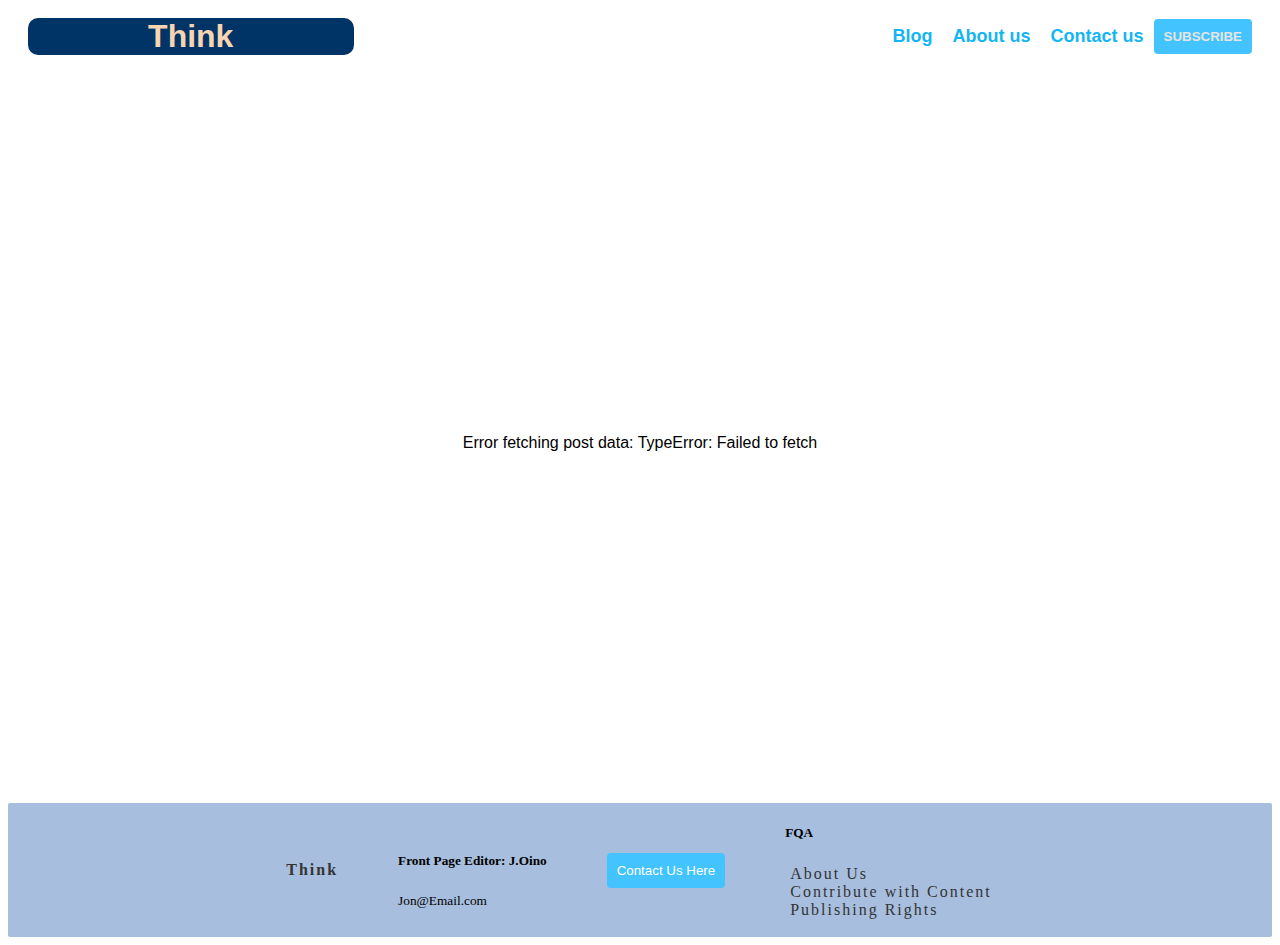
<file: noroffblogexam/amazon.html>
<!DOCTYPE html>
<html lang="en">
  <head>
    <meta charset="UTF-8" />
    <meta http-equiv="X-UA-Compatible" content="IE=edge" />
    <meta name="viewport" content="width=device-width, initial-scale=1.0" />
    <title>Amazon Pharmacy Delivery - JO NorOff Exam 1</title>
    <link rel="icon" type="image/png" href="/images/brain-solid.svg" />

    <link rel="stylesheet" href="src/styles/amazondev.css" />

    <!-- Font Awesome-->
    <link
      rel="stylesheet"
      href="https://cdnjs.cloudflare.com/ajax/libs/font-awesome/6.4.0/css/all.min.css"
      integrity="sha512-iecdLmaskl7CVkqkXNQ/ZH/XLlvWZOJyj7Yy7tcenmpD1ypASozpmT/E0iPtmFIB46ZmdtAc9eNBvH0H/ZpiBw=="
      crossorigin="anonymous"
      referrerpolicy="no-referrer"
    />

    <!--HOTJAR-->
    <!-- Hotjar Tracking Code for https://funny-kringle-b8be3e.netlify.app/ -->
    <script>
      (function (h, o, t, j, a, r) {
        h.hj =
          h.hj ||
          function () {
            (h.hj.q = h.hj.q || []).push(arguments);
          };
        h._hjSettings = { hjid: 3504174, hjsv: 6 };
        a = o.getElementsByTagName("head")[0];
        r = o.createElement("script");
        r.async = 1;
        r.src = t + h._hjSettings.hjid + j + h._hjSettings.hjsv;
        a.appendChild(r);
      })(window, document, "https://static.hotjar.com/c/hotjar-", ".js?sv=");
    </script>
  </head>
  <body>
    <header>
      <a href="index.html"
        ><h1><i class="fa-solid fa-brain"></i>Think</h1></a
      >
      <div class="menu-toggle">
        <span></span>
        <span></span>
        <span></span>
      </div>
      <ul class="menu">
        <li><a href="blog.html">Blog</a></li>

        <li><a href="/about.html">About us</a></li>
        <li><a href="/contact.html">Contact us</a></li>
      </ul>

      <button class="subBtn">
        <a href="#">SUBSCRIBE</a>
      </button>
    </header>
    <br />

    <main>
      <div class="back-arrow">
        <a href="index.html"><i class="fa-solid fa-arrow-left"></i></a>
      </div>
      <div id="results-container">
        <div class="loading" id="loading"></div>
      </div>
    </main>

    <footer>
      <div class="footer-container">
        <a href="index.html"
          ><h4><i class="fa-solid fa-brain"></i>Think</h4></a
        >
        <div class="editor">
          <h5>
            Front Page Editor:
            <span>J.Oino</span>
          </h5>

          <small>Jon@Email.com</small>
        </div>

        <div class="contact">
          <a href="contact.html"
            ><button>
              Contact Us Here <i class="fa-solid fa-envelope"></i></button
          ></a>
        </div>

        <div class="fqa">
          <h5>FQA</h5>
          <ul>
            <li>
              <a href="/about.html"
                ><i class="fa-solid fa-chevron-right"></i>About Us</a
              >
            </li>
            <li>
              <a href="/contact.html"
                ><i class="fa-solid fa-chevron-right"></i>Contribute with
                Content</a
              >
            </li>
            <li>
              <a href="/contact.html"
                ><i class="fa-solid fa-chevron-right"></i>Publishing Rights</a
              >
            </li>
          </ul>
        </div>
      </div>
    </footer>
    <script>
      const resultsContainer = document.querySelector("#results-container");

      async function fetchPostData() {
        try {
          resultsContainer.classList.add("loading");
          const response = await fetch(
            "https://excitable-breath.flywheelsites.com/wp-json/wp/v2/posts/61"
          );
          const data = await response.json();
          resultsContainer.innerHTML = "";
          const {
            title,
            content: { rendered },
            excerpt: { rendered: excerptRendered },
          } = data;
          const articleEl = document.createElement("article");
          articleEl.innerHTML = `
      <h1>${title.rendered}</h1>
      <p>${rendered}</p>
    `;
          resultsContainer.appendChild(articleEl);
          const imgTags = rendered.match(/<img[^>]+>/gi);
          if (imgTags && imgTags.length >= 2) {
            const imgSrc = imgTags[1].match(/src=["']([^"']+)/i);
            if (imgSrc) {
              const imgEl = document.createElement("img");
              imgEl.src = imgSrc[1];
              imgEl.classList.add("modal-img");
              imgEl.addEventListener("click", () => {
                const modalContainer = document.createElement("div");
                modalContainer.classList.add("modal-container");
                const modalImg = document.createElement("img");
                modalImg.src = imgSrc[1];
                modalImg.classList.add("modal-img");
                modalContainer.appendChild(modalImg);
                resultsContainer.appendChild(modalContainer);
                modalContainer.addEventListener("click", () => {
                  modalContainer.remove();
                });
              });
              resultsContainer.appendChild(imgEl);
            }
          }
        } catch (error) {
          resultsContainer.innerHTML = `<p>Error fetching post data: ${error}</p>`;
        } finally {
          resultsContainer.classList.remove("loading");
        }
      }

      fetchPostData();
    </script>
    <script src="javascript/menutoggle.js"></script>
  </body>
</html>
</file>
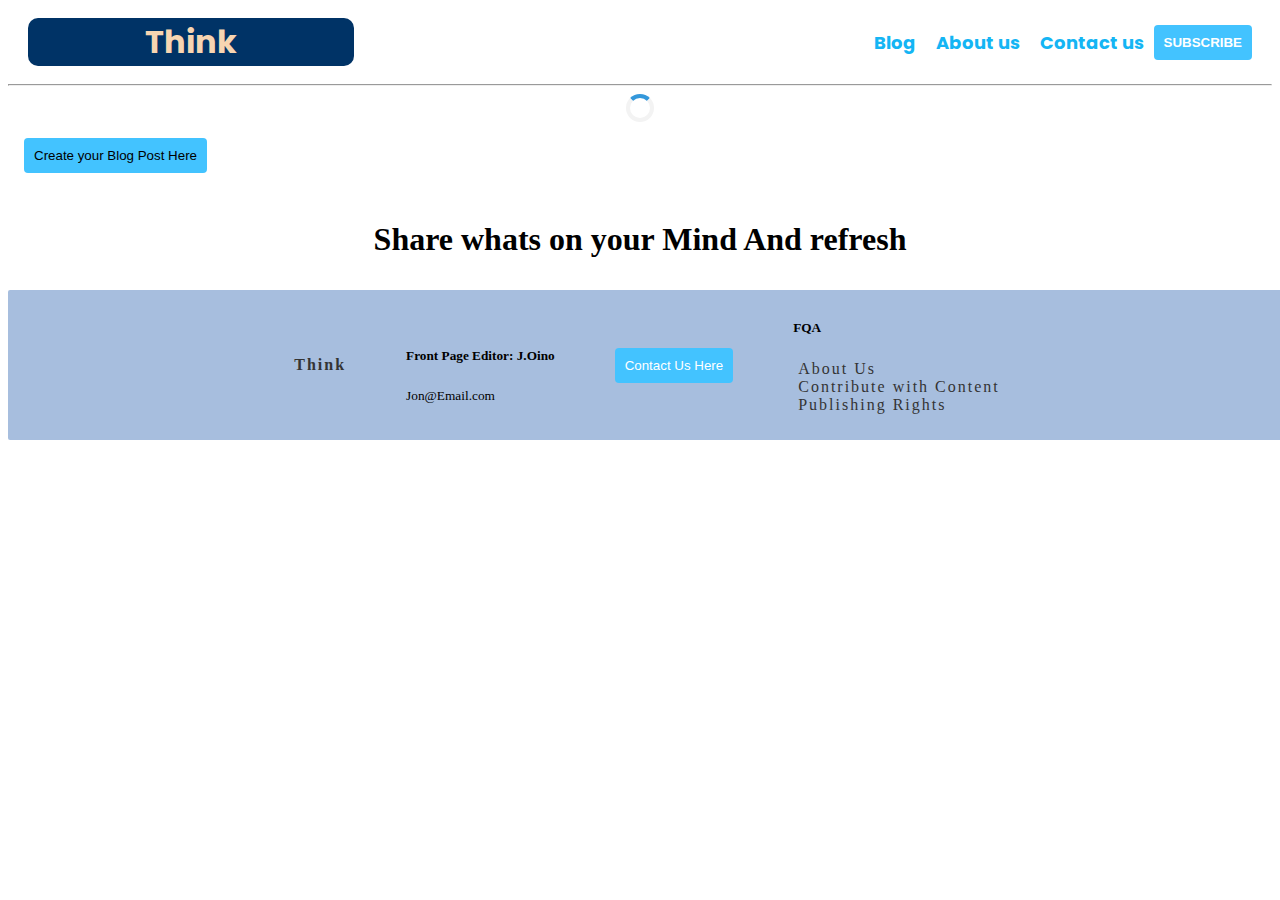
<file: noroffblogexam/blog.html>
<!DOCTYPE html>
<html lang="en">
  <head>
    <meta charset="UTF-8" />
    <meta http-equiv="X-UA-Compatible" content="IE=edge" />
    <meta name="viewport" content="width=device-width, initial-scale=1.0" />
    <title>BrainThink Create Blog Posts Page - JO NorOff Exam 1</title>
    <link rel="icon" type="image/png" href="/images/brain-solid.svg" />
    <link rel="stylesheet" href="src/styles/blogposts.css" />

    <!-- Font Awesome-->
    <link
      rel="stylesheet"
      href="https://cdnjs.cloudflare.com/ajax/libs/font-awesome/6.4.0/css/all.min.css"
      integrity="sha512-iecdLmaskl7CVkqkXNQ/ZH/XLlvWZOJyj7Yy7tcenmpD1ypASozpmT/E0iPtmFIB46ZmdtAc9eNBvH0H/ZpiBw=="
      crossorigin="anonymous"
      referrerpolicy="no-referrer"
    />

    <!--HOTJAR-->
    <!-- Hotjar Tracking Code for https://funny-kringle-b8be3e.netlify.app/ -->
    <script>
      (function (h, o, t, j, a, r) {
        h.hj =
          h.hj ||
          function () {
            (h.hj.q = h.hj.q || []).push(arguments);
          };
        h._hjSettings = { hjid: 3504174, hjsv: 6 };
        a = o.getElementsByTagName("head")[0];
        r = o.createElement("script");
        r.async = 1;
        r.src = t + h._hjSettings.hjid + j + h._hjSettings.hjsv;
        a.appendChild(r);
      })(window, document, "https://static.hotjar.com/c/hotjar-", ".js?sv=");
    </script>
  </head>
  <body>
    <header>
      <a href="index.html"
        ><h1><i class="fa-solid fa-brain"></i>Think</h1></a
      >
      <div class="menu-toggle">
        <span></span>
        <span></span>
        <span></span>
      </div>
      <ul class="menu">
        <li><a href="#">Blog</a></li>

        <li><a href="/about.html">About us</a></li>
        <li><a href="/contact.html">Contact us</a></li>
      </ul>

      <button class="subBtn">
        <a href="#">SUBSCRIBE</a>
      </button>
    </header>
    <hr />
    <main>
      <div class="back-arrow">
        <a href="index.html"><i class="fa-solid fa-arrow-left"></i></a>
      </div>
      <div id="loading"></div>
      <div class="btn">
        <a href="createblogp.html" target="_blank">
          <button class="pop-on-hover">
            Create your Blog Post Here
            <i class="fa-solid fa-square-arrow-up-right"></i>
          </button>
        </a>
      </div>

      <div class="intro">
        <h1>Share whats on your Mind And refresh</h1>
      </div>

      <div id="content">
        <div class="container"></div>
      </div>
    </main>

    <footer>
      <div class="footer-container">
        <a href="index.html"
          ><h4><i class="fa-solid fa-brain"></i>Think</h4></a
        >
        <div class="editor">
          <h5>
            Front Page Editor:
            <span>J.Oino</span>
          </h5>

          <small>Jon@Email.com</small>
        </div>

        <div class="contact">
          <a href="contact.html"
            ><button>
              Contact Us Here <i class="fa-solid fa-envelope"></i></button
          ></a>
        </div>

        <div class="fqa">
          <h5>FQA</h5>
          <ul>
            <li>
              <a href="/about.html"
                ><i class="fa-solid fa-chevron-right"></i>About Us</a
              >
            </li>
            <li>
              <a href="/contact.html"
                ><i class="fa-solid fa-chevron-right"></i>Contribute with
                Content</a
              >
            </li>
            <li>
              <a href="/contact.html"
                ><i class="fa-solid fa-chevron-right"></i>Publishing Rights</a
              >
            </li>
          </ul>
        </div>
      </div>
    </footer>
    <script>
      (async () => {
        try {
          const loadingDiv = document.getElementById("loading");
          const contentDiv = document.getElementById("content");

          // Show the loading indicator
          loadingDiv.style.display = "block";
          contentDiv.style.display = "none";

          const response = await fetch(
            "https://api.airtable.com/v0/apptXDjECOed3FGCI/Blog%20Posts?maxRecords=3&view=Grid%20view",
            {
              method: "GET",
              headers: {
                Authorization:
                  "Bearer patRYdlWCaONn6Gwy.50c762580e8bdba370c2abbe5b9fb2bbaed374ffe078a7ab6b78de93155a92fa",
              },
            }
          );

          if (response.ok) {
            const result = await response.json();

            // Remove the loading indicator and show the content
            loadingDiv.style.display = "none";
            contentDiv.style.display = "block";

            // Create the innerHTML with the records data
            let innerHTML = "";
            result.records.forEach((record) => {
              const name = record.fields["Name"];
              const notes = record.fields["Notes"];
              innerHTML += `<div class="blog-wrapper">
          <div class="blog-holder">
            <h2>${name}</h2>
            <br/>
          <div class="text-con"
          <p>${notes}</p>
          <div class="btn-container">
            <button id="btnh1" class="btn">
              <i class="fa-regular fa-thumbs-up"></i>
              
              </button>

              <button id="btnh2" class="btn">
              <i class="fa-regular fa-thumbs-down"></i>
              
              </button>  
              
           
          </div>

          </div>
        </div>
        </div>`;
            });

            // Set the innerHTML to the #content element
            contentDiv.innerHTML = innerHTML;
          }
        } catch (err) {
          console.error(err);
        }
      })();
    </script>

    <script src="javascript/menutoggle.js"></script>
  </body>
</html>
</file>
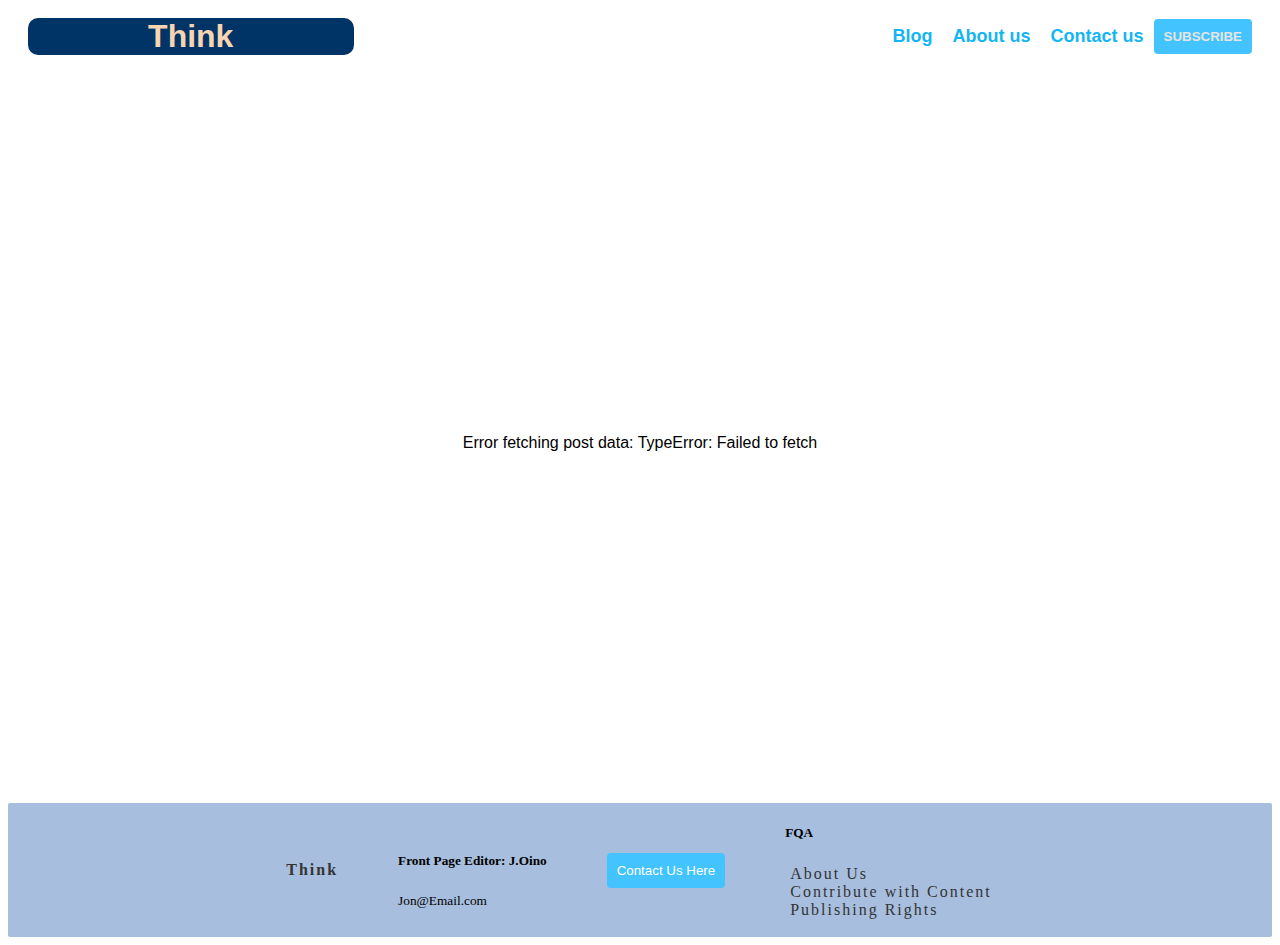
<file: noroffblogexam/development.html>
<!DOCTYPE html>
<html lang="en">
  <head>
    <meta charset="UTF-8" />
    <meta http-equiv="X-UA-Compatible" content="IE=edge" />
    <meta name="viewport" content="width=device-width, initial-scale=1.0" />
    <title>
      The Future of Web Development: Emerging Trends and Technologies - JO
      NorOff Exam 1
    </title>
    <link rel="icon" type="image/png" href="/images/brain-solid.svg" />

    <link rel="stylesheet" href="src/styles/amazondev.css" />

    <!-- Font Awesome-->
    <link
      rel="stylesheet"
      href="https://cdnjs.cloudflare.com/ajax/libs/font-awesome/6.4.0/css/all.min.css"
      integrity="sha512-iecdLmaskl7CVkqkXNQ/ZH/XLlvWZOJyj7Yy7tcenmpD1ypASozpmT/E0iPtmFIB46ZmdtAc9eNBvH0H/ZpiBw=="
      crossorigin="anonymous"
      referrerpolicy="no-referrer"
    />

    <!--HOTJAR-->
    <!-- Hotjar Tracking Code for https://funny-kringle-b8be3e.netlify.app/ -->
    <script>
      (function (h, o, t, j, a, r) {
        h.hj =
          h.hj ||
          function () {
            (h.hj.q = h.hj.q || []).push(arguments);
          };
        h._hjSettings = { hjid: 3504174, hjsv: 6 };
        a = o.getElementsByTagName("head")[0];
        r = o.createElement("script");
        r.async = 1;
        r.src = t + h._hjSettings.hjid + j + h._hjSettings.hjsv;
        a.appendChild(r);
      })(window, document, "https://static.hotjar.com/c/hotjar-", ".js?sv=");
    </script>
  </head>
  <body>
    <header>
      <a href="index.html"
        ><h1><i class="fa-solid fa-brain"></i>Think</h1></a
      >
      <div class="menu-toggle">
        <span></span>
        <span></span>
        <span></span>
      </div>
      <ul class="menu">
        <li><a href="blog.html">Blog</a></li>

        <li><a href="/about.html">About us</a></li>
        <li><a href="/contact.html">Contact us</a></li>
      </ul>

      <button class="subBtn">
        <a href="#">SUBSCRIBE</a>
      </button>
    </header>
    <br />

    <main>
      <div class="back-arrow">
        <a href="index.html"><i class="fa-solid fa-arrow-left"></i></a>
      </div>
      <div id="results-container">
        <div class="loading" id="loading"></div>
      </div>
    </main>

    <footer>
      <div class="footer-container">
        <a href="index.html"
          ><h4><i class="fa-solid fa-brain"></i>Think</h4></a
        >
        <div class="editor">
          <h5>
            Front Page Editor:
            <span>J.Oino</span>
          </h5>

          <small>Jon@Email.com</small>
        </div>

        <div class="contact">
          <a href="contact.html"
            ><button>
              Contact Us Here <i class="fa-solid fa-envelope"></i></button
          ></a>
        </div>

        <div class="fqa">
          <h5>FQA</h5>
          <ul>
            <li>
              <a href="/about.html"
                ><i class="fa-solid fa-chevron-right"></i>About Us</a
              >
            </li>
            <li>
              <a href="/contact.html"
                ><i class="fa-solid fa-chevron-right"></i>Contribute with
                Content</a
              >
            </li>
            <li>
              <a href="/contact.html"
                ><i class="fa-solid fa-chevron-right"></i>Publishing Rights</a
              >
            </li>
          </ul>
        </div>
      </div>
    </footer>
    <script>
      const resultsContainer = document.querySelector("#results-container");

      async function fetchPostData() {
        try {
          resultsContainer.classList.add("loading");
          const response = await fetch(
            "https://excitable-breath.flywheelsites.com/wp-json/wp/v2/posts/92"
          );
          const data = await response.json();
          resultsContainer.innerHTML = "";
          const {
            title,
            content: { rendered },
            excerpt: { rendered: excerptRendered },
          } = data;
          const articleEl = document.createElement("article");
          articleEl.innerHTML = `
      <h1>${title.rendered}</h1>
      <p>${rendered}</p>
    `;
          resultsContainer.appendChild(articleEl);
          const imgTags = rendered.match(/<img[^>]+>/gi);
          if (imgTags && imgTags.length >= 2) {
            const imgSrc = imgTags[1].match(/src=["']([^"']+)/i);
            if (imgSrc) {
              const imgEl = document.createElement("img");
              imgEl.src = imgSrc[1];
              imgEl.classList.add("modal-img");
              imgEl.addEventListener("click", () => {
                const modalContainer = document.createElement("div");
                modalContainer.classList.add("modal-container");
                const modalImg = document.createElement("img");
                modalImg.src = imgSrc[1];
                modalImg.classList.add("modal-img");
                modalContainer.appendChild(modalImg);
                resultsContainer.appendChild(modalContainer);
                modalContainer.addEventListener("click", () => {
                  modalContainer.remove();
                });
              });
              resultsContainer.appendChild(imgEl);
            }
          }
        } catch (error) {
          resultsContainer.innerHTML = `<p>Error fetching post data: ${error}</p>`;
        } finally {
          resultsContainer.classList.remove("loading");
        }
      }

      fetchPostData();
    </script>
    <script src="javascript/menutoggle.js"></script>
  </body>
</html>
</file>
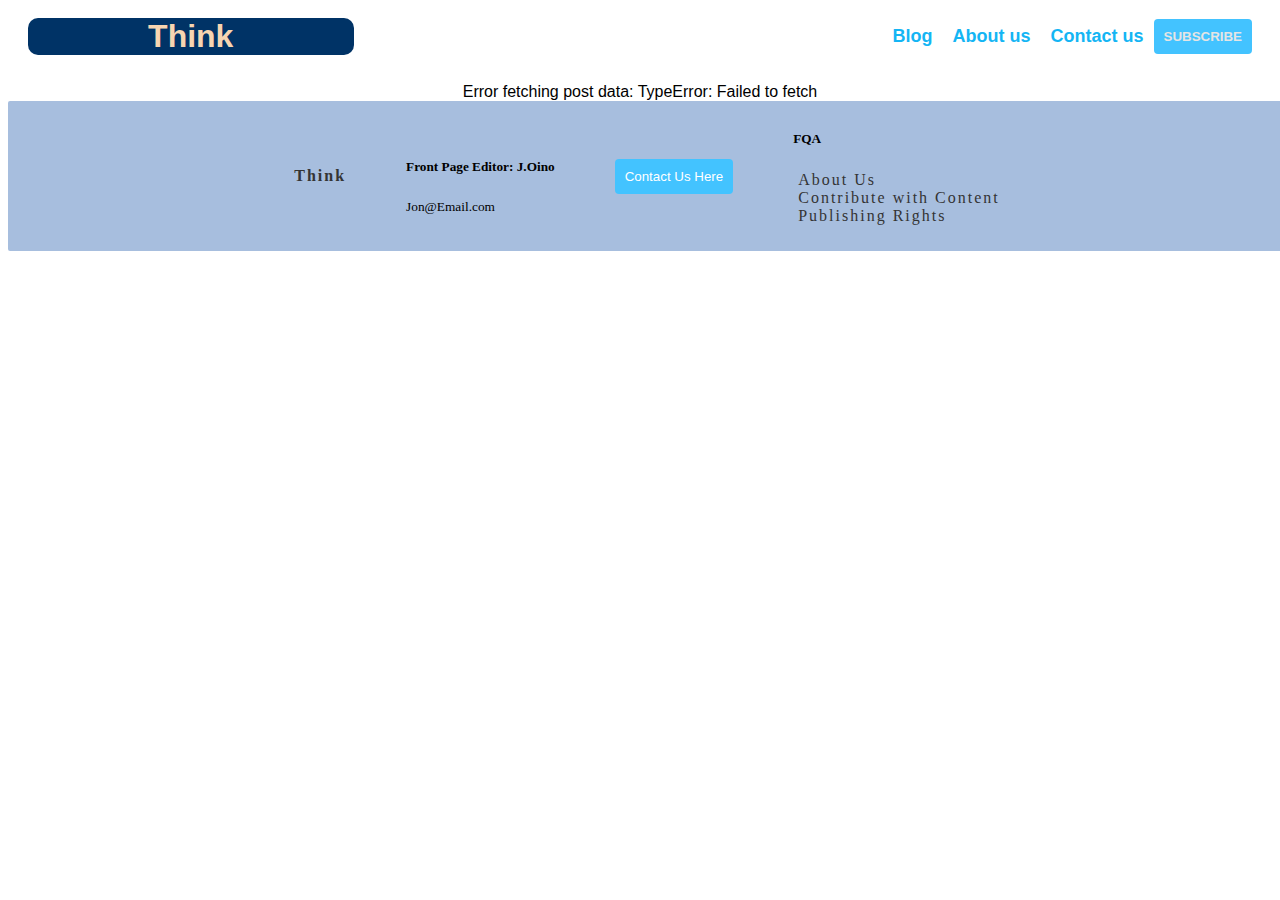
<file: noroffblogexam/greensoftware.html>
<!DOCTYPE html>
<html lang="en">
  <head>
    <meta charset="UTF-8" />
    <meta http-equiv="X-UA-Compatible" content="IE=edge" />
    <meta name="viewport" content="width=device-width, initial-scale=1.0" />
    <title>
      BrainThink Green Software Engineering Article - JO NorOff Exam 1
    </title>
    <link rel="icon" type="image/png" href="/images/brain-solid.svg" />

    <link rel="stylesheet" href="src/styles/greensoft.css" />

    <!-- Font Awesome-->
    <link
      rel="stylesheet"
      href="https://cdnjs.cloudflare.com/ajax/libs/font-awesome/6.4.0/css/all.min.css"
      integrity="sha512-iecdLmaskl7CVkqkXNQ/ZH/XLlvWZOJyj7Yy7tcenmpD1ypASozpmT/E0iPtmFIB46ZmdtAc9eNBvH0H/ZpiBw=="
      crossorigin="anonymous"
      referrerpolicy="no-referrer"
    />

    <!--HOTJAR-->
    <!-- Hotjar Tracking Code for https://funny-kringle-b8be3e.netlify.app/ -->
    <script>
      (function (h, o, t, j, a, r) {
        h.hj =
          h.hj ||
          function () {
            (h.hj.q = h.hj.q || []).push(arguments);
          };
        h._hjSettings = { hjid: 3504174, hjsv: 6 };
        a = o.getElementsByTagName("head")[0];
        r = o.createElement("script");
        r.async = 1;
        r.src = t + h._hjSettings.hjid + j + h._hjSettings.hjsv;
        a.appendChild(r);
      })(window, document, "https://static.hotjar.com/c/hotjar-", ".js?sv=");
    </script>
  </head>
  <body>
    <header>
      <a href="index.html"
        ><h1><i class="fa-solid fa-brain"></i>Think</h1></a
      >
      <div class="menu-toggle">
        <span></span>
        <span></span>
        <span></span>
      </div>
      <ul class="menu">
        <li><a href="#">Blog</a></li>

        <li><a href="/about.html">About us</a></li>
        <li><a href="/contact.html">Contact us</a></li>
      </ul>

      <button class="subBtn">
        <a href="#">SUBSCRIBE</a>
      </button>
    </header>
    <br />

    <main>
      <div class="back-arrow">
        <a href="index.html"><i class="fa-solid fa-arrow-left"></i></a>
      </div>
      <div id="results-container">
        <div class="loading" id="loading"></div>
      </div>
    </main>

    <footer>
      <div class="footer-container">
        <a href="index.html"
          ><h4><i class="fa-solid fa-brain"></i>Think</h4></a
        >
        <div class="editor">
          <h5>
            Front Page Editor:
            <span>J.Oino</span>
          </h5>

          <small>Jon@Email.com</small>
        </div>

        <div class="contact">
          <a href="contact.html"
            ><button>
              Contact Us Here <i class="fa-solid fa-envelope"></i></button
          ></a>
        </div>

        <div class="fqa">
          <h5>FQA</h5>
          <ul>
            <li>
              <a href="/about.html"
                ><i class="fa-solid fa-chevron-right"></i>About Us</a
              >
            </li>
            <li>
              <a href="/contact.html"
                ><i class="fa-solid fa-chevron-right"></i>Contribute with
                Content</a
              >
            </li>
            <li>
              <a href="/contact.html"
                ><i class="fa-solid fa-chevron-right"></i>Publishing Rights</a
              >
            </li>
          </ul>
        </div>
      </div>
    </footer>
    <script>
      const resultsContainer = document.querySelector("#results-container");

      async function fetchPostData() {
        try {
          resultsContainer.classList.add("loading");
          const response = await fetch(
            "https://excitable-breath.flywheelsites.com/wp-json/wp/v2/posts/24"
          );
          const data = await response.json();
          resultsContainer.innerHTML = "";
          const {
            title,
            content: { rendered },
            excerpt: { rendered: excerptRendered },
          } = data;
          const articleEl = document.createElement("article");
          articleEl.innerHTML = `
      <h1>${title.rendered}</h1>
      <p>${rendered}</p>
    `;
          resultsContainer.appendChild(articleEl);
          const imgTags = rendered.match(/<img[^>]+>/gi);
          if (imgTags && imgTags.length >= 2) {
            const imgSrc = imgTags[1].match(/src=["']([^"']+)/i);
            if (imgSrc) {
              const imgEl = document.createElement("img");
              imgEl.src = imgSrc[1];
              imgEl.classList.add("modal-img");
              imgEl.addEventListener("click", () => {
                const modalContainer = document.createElement("div");
                modalContainer.classList.add("modal-container");
                const modalImg = document.createElement("img");
                modalImg.src = imgSrc[1];
                modalImg.classList.add("modal-img");
                modalContainer.appendChild(modalImg);
                resultsContainer.appendChild(modalContainer);
                modalContainer.addEventListener("click", () => {
                  modalContainer.remove();
                });
              });
              resultsContainer.appendChild(imgEl);
            }
          }
        } catch (error) {
          resultsContainer.innerHTML = `<p>Error fetching post data: ${error}</p>`;
        } finally {
          resultsContainer.classList.remove("loading");
        }
      }

      fetchPostData();
    </script>
    <script src="javascript/menutoggle.js"></script>
  </body>
</html>
</file>
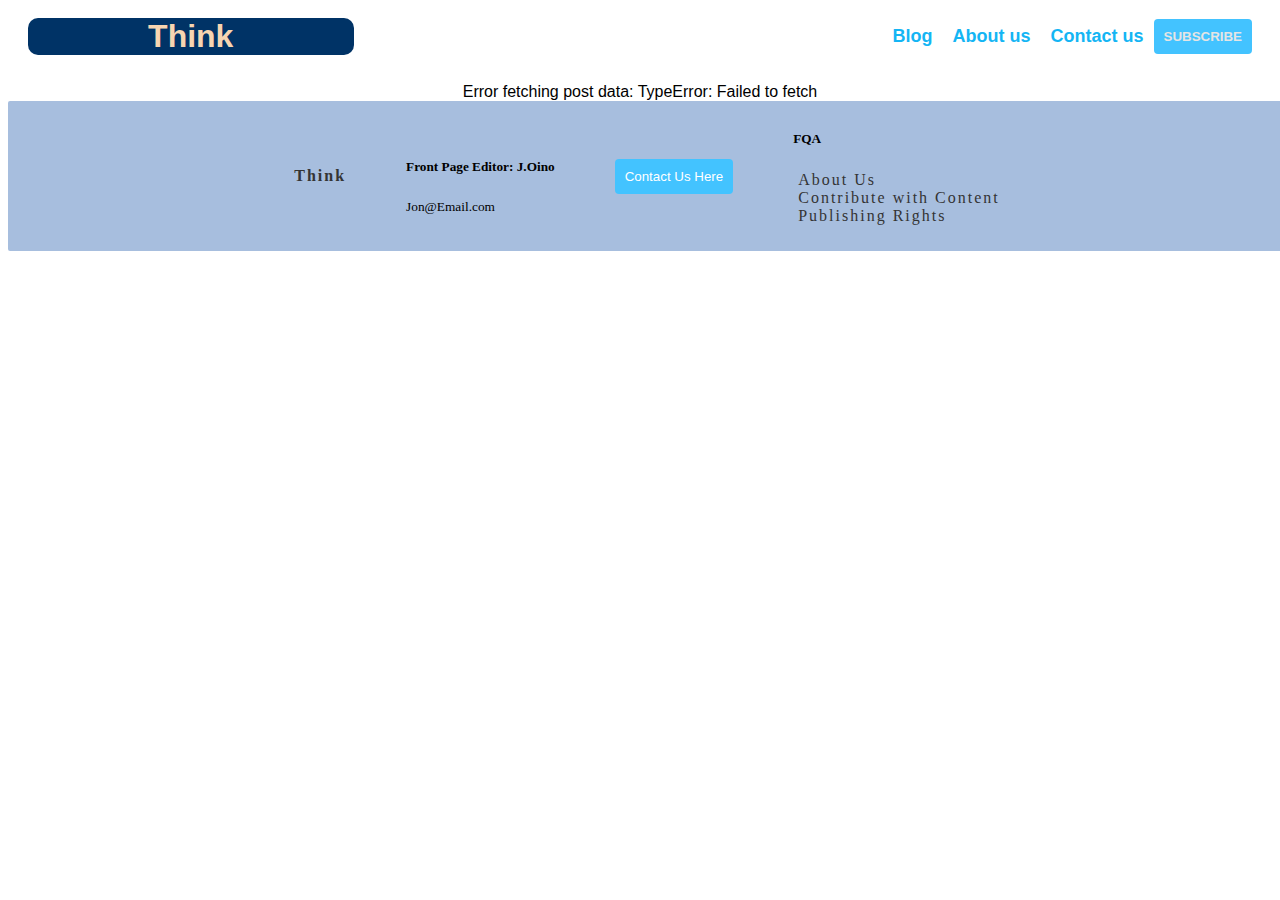
<file: noroffblogexam/humanvsai.html>
<!DOCTYPE html>
<html lang="en">
  <head>
    <meta charset="UTF-8" />
    <meta http-equiv="X-UA-Compatible" content="IE=edge" />
    <meta name="viewport" content="width=device-width, initial-scale=1.0" />
    <title>BrainThink Human Vs Ai Coding Article - JO NorOff Exam 1</title>
    <link rel="icon" type="image/png" href="/images/brain-solid.svg" />
    <link rel="stylesheet" href="src/styles/humanvai.css" />

    <!-- Font Awesome-->
    <link
      rel="stylesheet"
      href="https://cdnjs.cloudflare.com/ajax/libs/font-awesome/6.4.0/css/all.min.css"
      integrity="sha512-iecdLmaskl7CVkqkXNQ/ZH/XLlvWZOJyj7Yy7tcenmpD1ypASozpmT/E0iPtmFIB46ZmdtAc9eNBvH0H/ZpiBw=="
      crossorigin="anonymous"
      referrerpolicy="no-referrer"
    />

    <!--HOTJAR-->
    <!-- Hotjar Tracking Code for https://funny-kringle-b8be3e.netlify.app/ -->
    <script>
      (function (h, o, t, j, a, r) {
        h.hj =
          h.hj ||
          function () {
            (h.hj.q = h.hj.q || []).push(arguments);
          };
        h._hjSettings = { hjid: 3504174, hjsv: 6 };
        a = o.getElementsByTagName("head")[0];
        r = o.createElement("script");
        r.async = 1;
        r.src = t + h._hjSettings.hjid + j + h._hjSettings.hjsv;
        a.appendChild(r);
      })(window, document, "https://static.hotjar.com/c/hotjar-", ".js?sv=");
    </script>
  </head>
  <body>
    <header>
      <a href="index.html"
        ><h1><i class="fa-solid fa-brain"></i>Think</h1></a
      >
      <div class="menu-toggle">
        <span></span>
        <span></span>
        <span></span>
      </div>
      <ul class="menu">
        <li><a href="/blog.html">Blog</a></li>

        <li><a href="/about.html">About us</a></li>
        <li><a href="/contact.html">Contact us</a></li>
      </ul>

      <button class="subBtn">
        <a href="#">SUBSCRIBE</a>
      </button>
    </header>
    <br />

    <main>
      <div class="back-arrow">
        <a href="index.html"><i class="fa-solid fa-arrow-left"></i></a>
      </div>
      <div id="results-container">
        <div class="loading"></div>
      </div>
    </main>
    <footer>
      <div class="footer-container">
        <a href="index.html"
          ><h4><i class="fa-solid fa-brain"></i>Think</h4></a
        >
        <div class="editor">
          <h5>
            Front Page Editor:
            <span>J.Oino</span>
          </h5>

          <small>Jon@Email.com</small>
        </div>

        <div class="contact">
          <a href="contact.html"
            ><button>
              Contact Us Here <i class="fa-solid fa-envelope"></i></button
          ></a>
        </div>

        <div class="fqa">
          <h5>FQA</h5>
          <ul>
            <li>
              <a href="about.html"
                ><i class="fa-solid fa-chevron-right"></i>About Us</a
              >
            </li>
            <li>
              <a href="contact.html"
                ><i class="fa-solid fa-chevron-right"></i>Contribute with
                Content</a
              >
            </li>
            <li>
              <a href="contact.html"
                ><i class="fa-solid fa-chevron-right"></i>Publishing Rights</a
              >
            </li>
          </ul>
        </div>
      </div>
    </footer>
    <script>
      const resultsContainer = document.querySelector("#results-container");

      async function fetchPostData() {
        try {
          resultsContainer.classList.add("loading");
          const response = await fetch(
            "https://excitable-breath.flywheelsites.com/wp-json/wp/v2/posts/6"
          );
          const data = await response.json();
          resultsContainer.innerHTML = "";
          const {
            title,
            content: { rendered },
            excerpt: { rendered: excerptRendered },
          } = data;
          const articleEl = document.createElement("article");
          articleEl.innerHTML = `
      <h1>${title.rendered}</h1>
      <p>${rendered}</p>
    `;
          resultsContainer.appendChild(articleEl);
        } catch (error) {
          resultsContainer.innerHTML = `<p>Error fetching post data: ${error}</p>`;
        } finally {
          resultsContainer.classList.remove("loading");
        }
      }

      fetchPostData();
    </script>
    <script src="javascript/menutoggle.js"></script>
  </body>
</html>
</file>
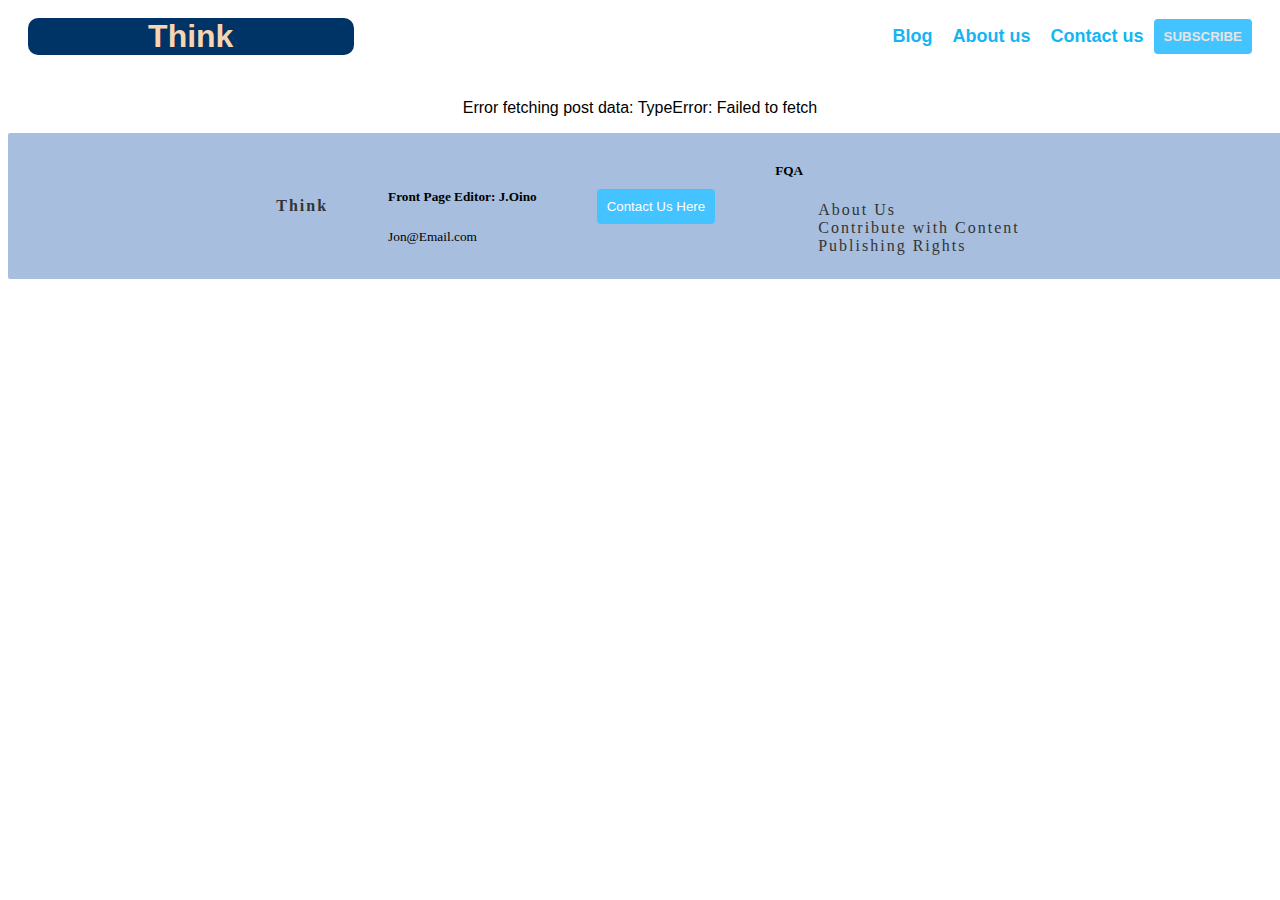
<file: noroffblogexam/javatime.html>
<!DOCTYPE html>
<html lang="en">
  <head>
    <meta charset="UTF-8" />
    <meta http-equiv="X-UA-Compatible" content="IE=edge" />
    <meta name="viewport" content="width=device-width, initial-scale=1.0" />
    <title>JavaScript Time-Date Classes Article - JO NorOff Exam 1</title>
    <link rel="icon" type="image/png" href="/images/brain-solid.svg" />

    <link rel="stylesheet" href="src/styles/javatim.css" />

    <!-- Font Awesome-->
    <link
      rel="stylesheet"
      href="https://cdnjs.cloudflare.com/ajax/libs/font-awesome/6.4.0/css/all.min.css"
      integrity="sha512-iecdLmaskl7CVkqkXNQ/ZH/XLlvWZOJyj7Yy7tcenmpD1ypASozpmT/E0iPtmFIB46ZmdtAc9eNBvH0H/ZpiBw=="
      crossorigin="anonymous"
      referrerpolicy="no-referrer"
    />

    <!--HOTJAR-->
    <!-- Hotjar Tracking Code for https://funny-kringle-b8be3e.netlify.app/ -->
    <script>
      (function (h, o, t, j, a, r) {
        h.hj =
          h.hj ||
          function () {
            (h.hj.q = h.hj.q || []).push(arguments);
          };
        h._hjSettings = { hjid: 3504174, hjsv: 6 };
        a = o.getElementsByTagName("head")[0];
        r = o.createElement("script");
        r.async = 1;
        r.src = t + h._hjSettings.hjid + j + h._hjSettings.hjsv;
        a.appendChild(r);
      })(window, document, "https://static.hotjar.com/c/hotjar-", ".js?sv=");
    </script>
  </head>
  <body>
    <header>
      <a href="index.html"
        ><h1><i class="fa-solid fa-brain"></i>Think</h1></a
      >
      <div class="menu-toggle">
        <span></span>
        <span></span>
        <span></span>
      </div>
      <ul class="menu">
        <li><a href="blog.html">Blog</a></li>

        <li><a href="/about.html">About us</a></li>
        <li><a href="/contact.html">Contact us</a></li>
      </ul>

      <button class="subBtn">
        <a href="#">SUBSCRIBE</a>
      </button>
    </header>
    <br />

    <main>
      <div class="back-arrow">
        <a href="index.html"><i class="fa-solid fa-arrow-left"></i></a>
      </div>
      <div id="results-container">
        <div class="loading">loading...</div>
      </div>
    </main>
    <footer>
      <div class="footer-container">
        <a href="index.html"
          ><h4><i class="fa-solid fa-brain"></i>Think</h4></a
        >
        <div class="editor">
          <h5>
            Front Page Editor:
            <span>J.Oino</span>
          </h5>

          <small>Jon@Email.com</small>
        </div>

        <div class="contact">
          <a href=""
            ><button>
              Contact Us Here <i class="fa-solid fa-envelope"></i></button
          ></a>
        </div>

        <div class="fqa">
          <h5>FQA</h5>
          <ul>
            <li>
              <a href="#"><i class="fa-solid fa-chevron-right"></i>About Us</a>
            </li>
            <li>
              <a href="#"
                ><i class="fa-solid fa-chevron-right"></i>Contribute with
                Content</a
              >
            </li>
            <li>
              <a href="#"
                ><i class="fa-solid fa-chevron-right"></i>Publishing Rights</a
              >
            </li>
          </ul>
        </div>
      </div>
    </footer>
    <script>
      const resultsContainer = document.querySelector("#results-container");

      async function fetchPostData() {
        try {
          resultsContainer.classList.add("loading");
          const response = await fetch(
            "https://excitable-breath.flywheelsites.com/wp-json/wp/v2/posts/84"
          );
          const data = await response.json();
          resultsContainer.innerHTML = "";
          const {
            title,
            content: { rendered },
            excerpt: { rendered: excerptRendered },
          } = data;
          const articleEl = document.createElement("article");
          articleEl.innerHTML = `
      <h1>${title.rendered}</h1>
      <p>${rendered}</p>
    `;
          resultsContainer.appendChild(articleEl);
        } catch (error) {
          resultsContainer.innerHTML = `<p>Error fetching post data: ${error}</p>`;
        } finally {
          resultsContainer.classList.remove("loading");
        }
      }

      fetchPostData();
    </script>
    <script src="javascript/menutoggle.js"></script>
  </body>
</html>
</file>
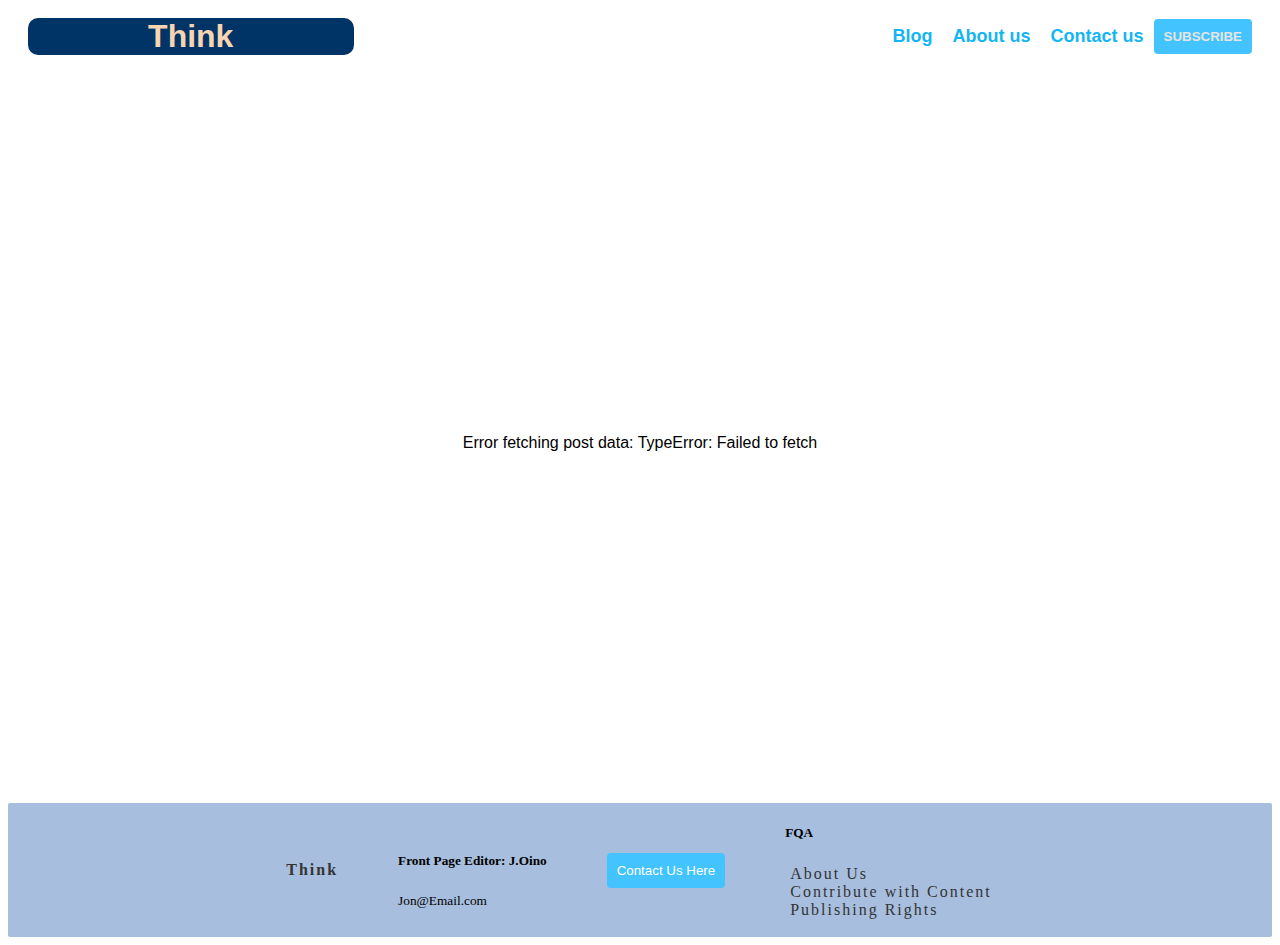
<file: noroffblogexam/privacy.html>
<!DOCTYPE html>
<html lang="en">
  <head>
    <meta charset="UTF-8" />
    <meta http-equiv="X-UA-Compatible" content="IE=edge" />
    <meta name="viewport" content="width=device-width, initial-scale=1.0" />
    <title>"Apple introduces new privacy features in iOS 14”</title>
    <link rel="icon" type="image/png" href="/images/brain-solid.svg" />

    <link rel="stylesheet" href="src/styles/amazondev.css" />

    <!-- Font Awesome-->
    <link
      rel="stylesheet"
      href="https://cdnjs.cloudflare.com/ajax/libs/font-awesome/6.4.0/css/all.min.css"
      integrity="sha512-iecdLmaskl7CVkqkXNQ/ZH/XLlvWZOJyj7Yy7tcenmpD1ypASozpmT/E0iPtmFIB46ZmdtAc9eNBvH0H/ZpiBw=="
      crossorigin="anonymous"
      referrerpolicy="no-referrer"
    />

    <!--HOTJAR-->
    <!-- Hotjar Tracking Code for https://funny-kringle-b8be3e.netlify.app/ -->
    <script>
      (function (h, o, t, j, a, r) {
        h.hj =
          h.hj ||
          function () {
            (h.hj.q = h.hj.q || []).push(arguments);
          };
        h._hjSettings = { hjid: 3504174, hjsv: 6 };
        a = o.getElementsByTagName("head")[0];
        r = o.createElement("script");
        r.async = 1;
        r.src = t + h._hjSettings.hjid + j + h._hjSettings.hjsv;
        a.appendChild(r);
      })(window, document, "https://static.hotjar.com/c/hotjar-", ".js?sv=");
    </script>
  </head>
  <body>
    <header>
      <a href="index.html"
        ><h1><i class="fa-solid fa-brain"></i>Think</h1></a
      >
      <div class="menu-toggle">
        <span></span>
        <span></span>
        <span></span>
      </div>
      <ul class="menu">
        <li><a href="blog.html">Blog</a></li>

        <li><a href="/about.html">About us</a></li>
        <li><a href="/contact.html">Contact us</a></li>
      </ul>

      <button class="subBtn">
        <a href="#">SUBSCRIBE</a>
      </button>
    </header>
    <br />

    <main>
      <div class="back-arrow">
        <a href="index.html"><i class="fa-solid fa-arrow-left"></i></a>
      </div>
      <div id="results-container">
        <div class="loading" id="loading"></div>
      </div>
    </main>

    <footer>
      <div class="footer-container">
        <a href="index.html"
          ><h4><i class="fa-solid fa-brain"></i>Think</h4></a
        >
        <div class="editor">
          <h5>
            Front Page Editor:
            <span>J.Oino</span>
          </h5>

          <small>Jon@Email.com</small>
        </div>

        <div class="contact">
          <a href="contact.html"
            ><button>
              Contact Us Here <i class="fa-solid fa-envelope"></i></button
          ></a>
        </div>

        <div class="fqa">
          <h5>FQA</h5>
          <ul>
            <li>
              <a href="/about.html"
                ><i class="fa-solid fa-chevron-right"></i>About Us</a
              >
            </li>
            <li>
              <a href="/contact.html"
                ><i class="fa-solid fa-chevron-right"></i>Contribute with
                Content</a
              >
            </li>
            <li>
              <a href="/contact.html"
                ><i class="fa-solid fa-chevron-right"></i>Publishing Rights</a
              >
            </li>
          </ul>
        </div>
      </div>
    </footer>
    <script>
      const resultsContainer = document.querySelector("#results-container");

      async function fetchPostData() {
        try {
          resultsContainer.classList.add("loading");
          const response = await fetch(
            "https://excitable-breath.flywheelsites.com/wp-json/wp/v2/posts/59"
          );
          const data = await response.json();
          resultsContainer.innerHTML = "";
          const {
            title,
            content: { rendered },
            excerpt: { rendered: excerptRendered },
          } = data;
          const articleEl = document.createElement("article");
          articleEl.innerHTML = `
      <h1>${title.rendered}</h1>
      <p>${rendered}</p>
    `;
          resultsContainer.appendChild(articleEl);
          const imgTags = rendered.match(/<img[^>]+>/gi);
          if (imgTags && imgTags.length >= 2) {
            const imgSrc = imgTags[1].match(/src=["']([^"']+)/i);
            if (imgSrc) {
              const imgEl = document.createElement("img");
              imgEl.src = imgSrc[1];
              imgEl.classList.add("modal-img");
              imgEl.addEventListener("click", () => {
                const modalContainer = document.createElement("div");
                modalContainer.classList.add("modal-container");
                const modalImg = document.createElement("img");
                modalImg.src = imgSrc[1];
                modalImg.classList.add("modal-img");
                modalContainer.appendChild(modalImg);
                resultsContainer.appendChild(modalContainer);
                modalContainer.addEventListener("click", () => {
                  modalContainer.remove();
                });
              });
              resultsContainer.appendChild(imgEl);
            }
          }
        } catch (error) {
          resultsContainer.innerHTML = `<p>Error fetching post data: ${error}</p>`;
        } finally {
          resultsContainer.classList.remove("loading");
        }
      }

      fetchPostData();
    </script>
    <script src="javascript/menutoggle.js"></script>
  </body>
</html>
</file>
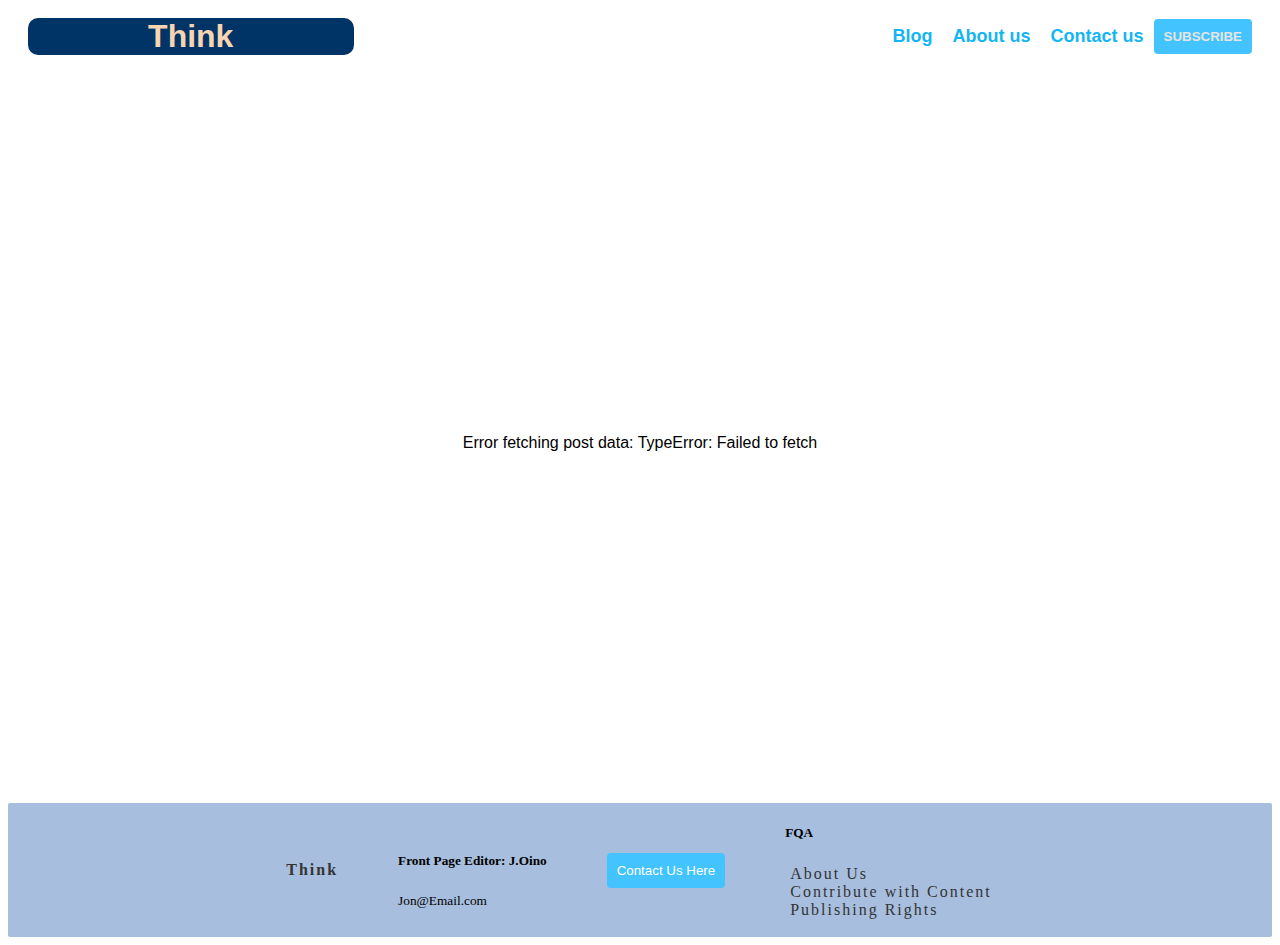
<file: noroffblogexam/samsung.html>
<!DOCTYPE html>
<html lang="en">
  <head>
    <meta charset="UTF-8" />
    <meta http-equiv="X-UA-Compatible" content="IE=edge" />
    <meta name="viewport" content="width=device-width, initial-scale=1.0" />
    <title>“Samsung unveils new foldable smartphones” - JO NorOff Exam 1</title>
    <link rel="icon" type="image/png" href="/images/brain-solid.svg" />

    <link rel="stylesheet" href="src/styles/amazondev.css" />

    <!-- Font Awesome-->
    <link
      rel="stylesheet"
      href="https://cdnjs.cloudflare.com/ajax/libs/font-awesome/6.4.0/css/all.min.css"
      integrity="sha512-iecdLmaskl7CVkqkXNQ/ZH/XLlvWZOJyj7Yy7tcenmpD1ypASozpmT/E0iPtmFIB46ZmdtAc9eNBvH0H/ZpiBw=="
      crossorigin="anonymous"
      referrerpolicy="no-referrer"
    />

    <!--HOTJAR-->
    <!-- Hotjar Tracking Code for https://funny-kringle-b8be3e.netlify.app/ -->
    <script>
      (function (h, o, t, j, a, r) {
        h.hj =
          h.hj ||
          function () {
            (h.hj.q = h.hj.q || []).push(arguments);
          };
        h._hjSettings = { hjid: 3504174, hjsv: 6 };
        a = o.getElementsByTagName("head")[0];
        r = o.createElement("script");
        r.async = 1;
        r.src = t + h._hjSettings.hjid + j + h._hjSettings.hjsv;
        a.appendChild(r);
      })(window, document, "https://static.hotjar.com/c/hotjar-", ".js?sv=");
    </script>
  </head>
  <body>
    <header>
      <a href="index.html"
        ><h1><i class="fa-solid fa-brain"></i>Think</h1></a
      >
      <div class="menu-toggle">
        <span></span>
        <span></span>
        <span></span>
      </div>
      <ul class="menu">
        <li><a href="blog.html">Blog</a></li>

        <li><a href="/about.html">About us</a></li>
        <li><a href="/contact.html">Contact us</a></li>
      </ul>

      <button class="subBtn">
        <a href="#">SUBSCRIBE</a>
      </button>
    </header>
    <br />

    <main>
      <div class="back-arrow">
        <a href="index.html"><i class="fa-solid fa-arrow-left"></i></a>
      </div>
      <div id="results-container">
        <div class="loading" id="loading"></div>
      </div>
    </main>

    <footer>
      <div class="footer-container">
        <a href="index.html"
          ><h4><i class="fa-solid fa-brain"></i>Think</h4></a
        >
        <div class="editor">
          <h5>
            Front Page Editor:
            <span>J.Oino</span>
          </h5>

          <small>Jon@Email.com</small>
        </div>

        <div class="contact">
          <a href="contact.html"
            ><button>
              Contact Us Here <i class="fa-solid fa-envelope"></i></button
          ></a>
        </div>

        <div class="fqa">
          <h5>FQA</h5>
          <ul>
            <li>
              <a href="/about.html"
                ><i class="fa-solid fa-chevron-right"></i>About Us</a
              >
            </li>
            <li>
              <a href="/contact.html"
                ><i class="fa-solid fa-chevron-right"></i>Contribute with
                Content</a
              >
            </li>
            <li>
              <a href="/contact.html"
                ><i class="fa-solid fa-chevron-right"></i>Publishing Rights</a
              >
            </li>
          </ul>
        </div>
      </div>
    </footer>
    <script>
      const resultsContainer = document.querySelector("#results-container");

      async function fetchPostData() {
        try {
          resultsContainer.classList.add("loading");
          const response = await fetch(
            "https://excitable-breath.flywheelsites.com/wp-json/wp/v2/posts/57"
          );
          const data = await response.json();
          resultsContainer.innerHTML = "";
          const {
            title,
            content: { rendered },
            excerpt: { rendered: excerptRendered },
          } = data;
          const articleEl = document.createElement("article");
          articleEl.innerHTML = `
      <h1>${title.rendered}</h1>
      <p>${rendered}</p>
    `;
          resultsContainer.appendChild(articleEl);
          const imgTags = rendered.match(/<img[^>]+>/gi);
          if (imgTags && imgTags.length >= 2) {
            const imgSrc = imgTags[1].match(/src=["']([^"']+)/i);
            if (imgSrc) {
              const imgEl = document.createElement("img");
              imgEl.src = imgSrc[1];
              imgEl.classList.add("modal-img");
              imgEl.addEventListener("click", () => {
                const modalContainer = document.createElement("div");
                modalContainer.classList.add("modal-container");
                const modalImg = document.createElement("img");
                modalImg.src = imgSrc[1];
                modalImg.classList.add("modal-img");
                modalContainer.appendChild(modalImg);
                resultsContainer.appendChild(modalContainer);
                modalContainer.addEventListener("click", () => {
                  modalContainer.remove();
                });
              });
              resultsContainer.appendChild(imgEl);
            }
          }
        } catch (error) {
          resultsContainer.innerHTML = `<p>Error fetching post data: ${error}</p>`;
        } finally {
          resultsContainer.classList.remove("loading");
        }
      }

      fetchPostData();
    </script>
    <script src="javascript/menutoggle.js"></script>
  </body>
</html>
</file>
<file: noroffblogexam/src/styles/amazondev.css>
/* LOADER */
.loading {
  border: 4px solid #f3f3f3;
  border-top: 4px solid #3498db;
  border-radius: 50%;
  width: 20px;
  height: 20px;
  animation: spin 2s linear infinite;
  margin: 0 auto;
}

@keyframes spin {
  0% {
    transform: rotate(0deg);
  }
  100% {
    transform: rotate(360deg);
  }
}

@import url('https://fonts.googleapis.com/css2?family=Poppins:ital,wght@0,400;0,500;0,600;0,700;0,800;1,500&display=swap');
header {

 
  display: flex;
  justify-content: space-between;
  align-items: center;
  padding: 10px 20px;
  font-family: 'Poppins', sans-serif;
  
}

header a{
  text-decoration: none;
  width: 40%;
  font-weight: 700;
  
}
h1 {
  margin: 0;
}
header h1{
  background-color: #003366;
  color: #f7d5b1;
  border-radius: 10px;
 text-align: center;
  
}


.menu-toggle {
  display: none;
  cursor: pointer;
}

.menu-toggle span {
  display: block;
  height: 3px;
  width: 25px;
  margin-bottom: 5px;
  position: relative;
  background: rgb(0, 0, 0);
  border-radius: 3px;
}

.menu {
  display: flex;
  justify-content: flex-end;
  align-items: center;
  width: 100%;
  max-width: 800px;
  margin: 0 auto;
  padding: 0;
  list-style: none;
  text-align: center;
}

.menu li {
  display: inline-block;
  margin: 0 10px;
}

.menu a {
  color: #14b5f4;
  text-decoration: none;
  font-size: 18px;
  
}
.menu a:hover{
  border-bottom: 1.5px solid #ccc;
  transition: 400ms ease;
  color: #2c3950;
}

.menu-toggle.active span:nth-child(1) {
  transform: rotate(45deg) translate(5px, 4px);
}

.menu-toggle.active span:nth-child(2) {
  display: none;
}

.menu-toggle.active span:nth-child(3) {
  transform: rotate(-45deg) translate(1px, -1px);
}


@media only screen and (max-width: 768px) {
  .menu-toggle {
    display: block;
   
  }

  .subBtn{
    display: none;
  }

  .menu {
    display: none;
    position: absolute;
    top: 80px;
    left: 0;
    right: 0;
    padding: 40px;
    background-color: #000000;
  }
  .menu a{
    color: #fff;
  }

  .menu li {
    display: block;
    margin: 10px 0;
  }

  .menu li:last-child {
    margin-bottom: 0;
  }

  .menu.active {
    display: block;
    z-index: 2;
  }
}
button{
  border: none;
  background-color: rgb(67, 195, 255);
  padding: 10px;
  border-radius: 4px;
}
button a{
  color: rgb(229, 229, 229);
}
button a:hover{
  color: #fff;
  transition: 400ms ease;
  
}
header button:hover{
  background-color: #2c3950;
  transition: 400ms ease;
}
/*end of Nav - header */

img{
  width: 500px;
  height: auto;
}
#results-container{
  display: flex;
  align-items: center;
  justify-content: center;
  flex-direction: column;
  width: 100%;
  height: 80vh;
  text-align: center;
  
}
#results-container h1{
  font-size: 70px;
}
.wp-block-columns{
  display: flex;
    align-items: flex-start;
    justify-content: space-evenly;
}
 
strong{
  font-size: 18px;
}
strong a{
  text-decoration: none;
  color: #000000;
}
.wp-block-quote {
  background-color: #eeeeee;
  margin-bottom: 7px;
   
  
  border: solid 1px rgba(0,0,0,.15);
  border-radius: 4px;
  padding: 0.5em 0.7em;
  color: #141517;
  
  
  text-align: center;
  text-transform: uppercase;
  
  
 
}
p{
  font-family: 'Poppins', sans-serif;
  width: 90%;
  margin: auto;

}
.wp-block-column :first{
  width: 100%;
  height: auto;
  display: flex;
  align-items: flex-end;
  justify-content: end;
}
.wp-container-3{
  border-bottom: 1px solid;
  margin-bottom: 0.5rem;
}
.wp-container-5{
  display: flex;
  align-items: center;
  justify-content: center;
  width: 100%;
}

.wp-block-image{
  display: flex;
    align-items: center;
    justify-content: center;
    
}
ul{
  list-style: none;
  text-align: center;
}

.wp-image-42 , .wp-image-44{
  width: 300px;
  height: auto;
  border: 1px solid #000;
}

.wp-block-column.is-layoout-flow{
  display: flex;
  
  
}
.wp-block-column p{
  font-family:  monospace;
  font-size: 14px;
  letter-spacing: 2px;
  padding: 1rem;
   
}

@media screen and (max-width:768px) {
  #results-container h1{
    font-size: 30px;
  }
img{
  width: 250px;
  height: auto;
}

}




  /*FOOTER**/


  footer{
    background-color: #a7bede;
    width: 100%;
    display: flex;
    border-radius: 2px;
 
    align-items: center;
    justify-content: center;
    
  }
  footer a{
    text-decoration: none;
    letter-spacing: 2px;
    gap: 3px;
    display: flex;
    color: rgb(52, 52, 52);
  }
  footer a:hover{
    color: #000;
  }
  .contact button {
    color: #ffffff;
  }
  .contact button:hover{
    font-size: 15px;
    transition: all 400ms ease 0s;
  }
  .footer-container{
    display: flex;
    align-items: center;
    gap: 60px;
  }
  ul{
    list-style: none;
    padding: 2px 2px;
  }

  ul li:nth-child(1):hover{
    margin-left: 5px;
   transition: all 400ms ease 0s;
  }
  ul li:nth-child(2):hover{
    margin-left: 5px;
transition: all 400ms ease 0s;
  }
  ul li:nth-child(3):hover{
    margin-left: 5px;
    transition: all 400ms ease 0s;
  }

@media screen and (max-width:900px) {
  .footer-container{
    gap: 10px;
    flex-direction: column;
     
  }
}
</file>
<file: noroffblogexam/src/styles/blogposts.css>
@import url('https://fonts.googleapis.com/css2?family=Poppins:ital,wght@0,400;0,500;0,600;0,700;0,800;1,500&display=swap');
header {

 
  display: flex;
  justify-content: space-between;
  align-items: center;
  padding: 10px 20px;
  font-family: 'Poppins', sans-serif;
  
}

header a{
  text-decoration: none;
  width: 40%;
  font-weight: 700;
  
}
h1 {
  margin: 0;
}
header h1{
  background-color: #003366;
  color: #f7d5b1;
  border-radius: 10px;
 text-align: center;
  
}



.menu-toggle {
  display: none;
  cursor: pointer;
}

.menu-toggle span {
  display: block;
  height: 3px;
  width: 25px;
  margin-bottom: 5px;
  position: relative;
  background: rgb(0, 0, 0);
  border-radius: 3px;
}

.menu {
  display: flex;
  justify-content: flex-end;
  align-items: center;
  width: 100%;
  max-width: 800px;
  margin: 0 auto;
  padding: 0;
  list-style: none;
  text-align: center;
}

.menu li {
  display: inline-block;
  margin: 0 10px;
}

.menu a {
  color: #14b5f4;
  text-decoration: none;
  font-size: 18px;
  
}
.menu a:hover{
  border-bottom: 1.5px solid #ccc;
  transition: 400ms ease;
  color: #2c3950;
}

.menu-toggle.active span:nth-child(1) {
  transform: rotate(45deg) translate(5px, 4px);
}

.menu-toggle.active span:nth-child(2) {
  display: none;
}

.menu-toggle.active span:nth-child(3) {
  transform: rotate(-45deg) translate(1px, -1px);
}



@media only screen and (max-width: 768px) {
  .menu-toggle {
    display: block;
   
  }

  .subBtn{
    display: none;
  }

  .menu {
    display: none;
    position: absolute;
    top: 105px;
    left: 0;
    right: 0;
    padding: 40px 0;
    background-color: #000000;
  }
  .menu a{
    color: #fff;
  }

  .menu li {
    display: block;
    margin: 10px 0;
  }

  .menu li:last-child {
    margin-bottom: 0;
  }

  .menu.active {
    display: block;
    z-index: 1;
  }
}
button{
  border: none;
  background-color: rgb(67, 195, 255);
  padding: 10px;
  border-radius: 4px;
   
}
button:hover{
  background-color: rgb(18, 180, 255);
}
button a{
  color: rgb(255, 255, 255);
}

 button a:hover{
  
  transition: 400ms ease;
   
  
}
/*end of Nav - header */

/* LOADER */
#loading {
  border: 4px solid #f3f3f3;
  border-top: 4px solid #3498db;
  border-radius: 50%;
  width: 20px;
  height: 20px;
  animation: spin 2s linear infinite;
  margin: 0 auto;
}

@keyframes spin {
  0% {
    transform: rotate(0deg);
  }
  100% {
    transform: rotate(360deg);
  }
}



.intro{
  display: flex;
  align-items: center;
  justify-content: center;
  padding: 1rem;
}
.intro h1{
  padding: 1rem;
}

 main button{
  margin: 1rem;
 }
 @media screen and (max-width:768px){
  .btn{
    display: flex;
    align-items: center;
    justify-content: center;
  }
 }
main h1{
  text-align: center;
}

 
 
  .blog-wrapper{
    display: flex;
    align-items: center;
    justify-content: center;
    text-align: center;
    width: 100%;
    margin: 1rem 0;
     
  }
  .blog-holder{
    border: 1px solid #ccc;
     background-color: #fff;
    display: flex;
    flex-direction: column;
    align-items: center;
    padding: 1rem;
  }

  /*Like Button*/
.btn-container{
  display: flex;
  align-items: center;
  justify-content: center;
}


  

   /*FOOTER**/


footer{
  background-color: #a7bede;
  width: 100%;
  display: flex;
  border-radius: 2px;

  align-items: center;
  justify-content: center;
  padding: 0.5rem;
}
footer a{
  text-decoration: none;
  letter-spacing: 2px;
  gap: 3px;
  display: flex;
  color: rgb(52, 52, 52);
}
footer a:hover{
  color: #000;
}
.contact button {
  color: #ffffff;
}
.contact button:hover{
  font-size: 15px;
  transition: all 400ms ease 0s;
}
.footer-container{
  display: flex;
  align-items: center;
  gap: 60px;
}
ul{
  list-style: none;
  padding: 2px 2px;
}

ul li:nth-child(1):hover{
  margin-left: 5px;
 transition: all 400ms ease 0s;
}
ul li:nth-child(2):hover{
  margin-left: 5px;
transition: all 400ms ease 0s;
}
ul li:nth-child(3):hover{
  margin-left: 5px;
  transition: all 400ms ease 0s;
}

@media screen and (max-width:900px) {
.footer-container{
  gap: 10px;
  flex-direction: column;
   
}
}
</file>
<file: noroffblogexam/src/styles/greensoft.css>
/* LOADER */
.loading {
  border: 4px solid #f3f3f3;
  border-top: 4px solid #3498db;
  border-radius: 50%;
  width: 20px;
  height: 20px;
  animation: spin 2s linear infinite;
  margin: 0 auto;
}

@keyframes spin {
  0% {
    transform: rotate(0deg);
  }
  100% {
    transform: rotate(360deg);
  }
}

@import url('https://fonts.googleapis.com/css2?family=Poppins:ital,wght@0,400;0,500;0,600;0,700;0,800;1,500&display=swap');
header {

 
  display: flex;
  justify-content: space-between;
  align-items: center;
  padding: 10px 20px;
  font-family: 'Poppins', sans-serif;
  
}

header a{
  text-decoration: none;
  width: 40%;
  font-weight: 700;
  
}
h1 {
  margin: 0;
}
header h1{
  background-color: #003366;
  color: #f7d5b1;
  border-radius: 10px;
 text-align: center;
  
}


.menu-toggle {
  display: none;
  cursor: pointer;
}

.menu-toggle span {
  display: block;
  height: 3px;
  width: 25px;
  margin-bottom: 5px;
  position: relative;
  background: rgb(0, 0, 0);
  border-radius: 3px;
}

.menu {
  display: flex;
  justify-content: flex-end;
  align-items: center;
  width: 100%;
  max-width: 800px;
  margin: 0 auto;
  padding: 0;
  list-style: none;
  text-align: center;
}

.menu li {
  display: inline-block;
  margin: 0 10px;
}

.menu a {
  color: #14b5f4;
  text-decoration: none;
  font-size: 18px;
  
}
.menu a:hover{
  border-bottom: 1.5px solid #ccc;
  transition: 400ms ease;
  color: #2c3950;
}

.menu-toggle.active span:nth-child(1) {
  transform: rotate(45deg) translate(5px, 4px);
}

.menu-toggle.active span:nth-child(2) {
  display: none;
}

.menu-toggle.active span:nth-child(3) {
  transform: rotate(-45deg) translate(1px, -1px);
}


@media only screen and (max-width: 768px) {
  .menu-toggle {
    display: block;
   
  }

  .subBtn{
    display: none;
  }

  .menu {
    display: none;
    position: absolute;
    top: 80px;
    left: 0;
    right: 0;
    padding: 40px;
    background-color: #000000;
  }
  .menu a{
    color: #fff;
  }

  .menu li {
    display: block;
    margin: 10px 0;
  }

  .menu li:last-child {
    margin-bottom: 0;
  }

  .menu.active {
    display: block;
    z-index: 2;
  }
}
button{
  border: none;
  background-color: rgb(67, 195, 255);
  padding: 10px;
  border-radius: 4px;
}
button a{
  color: rgb(229, 229, 229);
}
button a:hover{
  color: #fff;
  transition: 400ms ease;
  
}
header button:hover{
  background-color: #2c3950;
  transition: 400ms ease;
}
/*end of Nav - header */


#results-container{
  display: flex;
  align-items: center;
  justify-content: center;
  flex-direction: column;
  width: 100%;

  text-align: center;
  
}
#results-container h1{
  font-size: 70px;
}
.wp-block-columns{
  display: flex;
    align-items: flex-start;
    justify-content: space-evenly;
}
 
strong{
  font-size: 18px;
}
strong a{
  text-decoration: none;
  color: #000000;
}
.wp-block-quote {
  background-color: #eeeeee;
  margin-bottom: 7px;
   
  
  border: solid 1px rgba(0,0,0,.15);
  border-radius: 4px;
  padding: 0.5em 0.7em;
  color: #141517;
  
  
  text-align: center;
  text-transform: uppercase;
  
  
 
}
p{
  font-family: 'Poppins', sans-serif;
  width: 90%;
  margin: auto;

}
.wp-block-column :first{
  width: 100%;
  height: auto;
  display: flex;
  align-items: flex-end;
  justify-content: end;
}
.wp-container-3{
  border-bottom: 1px solid;
  margin-bottom: 0.5rem;
}
.wp-container-5{
  display: flex;
  align-items: center;
  justify-content: center;
  width: 100%;
}

.wp-block-image{
  display: flex;
    align-items: center;
    justify-content: center;
    
}
ul{
  list-style: none;
  text-align: center;
}

.wp-image-42 , .wp-image-44{
  width: 300px;
  height: auto;
  border: 1px solid #000;
}

.wp-block-column.is-layoout-flow{
  display: flex;
  
  
}
.wp-block-column p{
  font-family:  monospace;
  font-size: 14px;
  letter-spacing: 2px;
  padding: 1rem;
   
}

@media screen and (max-width:768px) {
  #results-container h1{
    font-size: 30px;
  }
  .wp-block-column p {
    font-size: 12px;
    width: 75%;
     
    display: flex;
    align-items: center;
    justify-content: center;
    flex-direction: column;
    margin: auto;
  }
  p{
    font-size: 12px;
  }
  .wp-block-columns{
    display: flex;
    align-items: center;
    flex-direction: column;
  }
  .wp-container-3:first-child{
    width: 80%;
  }


  .wp-image-14, .wp-image-15, .wp-image-12, .wp-image-19, .wp-image-18, .wp-image-21, .wp-image-20{
    width: 340px;
    height: auto;
  }
}

.modal-container {
  position: fixed;
  top: 0;
  left: 0;
  width: 100%;
  height: 100%;
  background-color: rgba(0, 0, 0, 0.7);
  display: flex;
  justify-content: center;
  align-items: center;
  z-index: 9999;
}

.modal-img {
  max-width: 80%;
  max-height: 80%;
  border-radius: 5px;
}


  /*FOOTER**/


  footer{
    background-color: #a7bede;
    width: 100%;
    display: flex;
    border-radius: 2px;
 
    align-items: center;
    justify-content: center;
    padding: 0.5rem;
  }
  footer a{
    text-decoration: none;
    letter-spacing: 2px;
    gap: 3px;
    display: flex;
    color: rgb(52, 52, 52);
  }
  footer a:hover{
    color: #000;
  }
  .contact button {
    color: #ffffff;
  }
  .contact button:hover{
    font-size: 15px;
    transition: all 400ms ease 0s;
  }
  .footer-container{
    display: flex;
    align-items: center;
    gap: 60px;
  }
  ul{
    list-style: none;
    padding: 2px 2px;
  }

  ul li:nth-child(1):hover{
    margin-left: 5px;
   transition: all 400ms ease 0s;
  }
  ul li:nth-child(2):hover{
    margin-left: 5px;
transition: all 400ms ease 0s;
  }
  ul li:nth-child(3):hover{
    margin-left: 5px;
    transition: all 400ms ease 0s;
  }

@media screen and (max-width:900px) {
  .footer-container{
    gap: 10px;
    flex-direction: column;
     
  }
}
</file>
<file: noroffblogexam/src/styles/humanvai.css>
/* LOADER */
.loading {
  border: 4px solid #f3f3f3;
  border-top: 4px solid #3498db;
  border-radius: 50%;
  width: 20px;
  height: 20px;
  animation: spin 2s linear infinite;
  margin: 0 auto;
}

@keyframes spin {
  0% {
    transform: rotate(0deg);
  }
  100% {
    transform: rotate(360deg);
  }
}

@import url('https://fonts.googleapis.com/css2?family=Poppins:ital,wght@0,400;0,500;0,600;0,700;0,800;1,500&display=swap');
header {

 
  display: flex;
  justify-content: space-between;
  align-items: center;
  padding: 10px 20px;
  font-family: 'Poppins', sans-serif;
  
}

header a{
  text-decoration: none;
  width: 40%;
  font-weight: 700;
  
}
h1 {
  margin: 0;
}
header h1{
  background-color: #003366;
  color: #f7d5b1;
  border-radius: 10px;
 text-align: center;
  
}


.menu-toggle {
  display: none;
  cursor: pointer;
}

.menu-toggle span {
  display: block;
  height: 3px;
  width: 25px;
  margin-bottom: 5px;
  position: relative;
  background: rgb(0, 0, 0);
  border-radius: 3px;
}

.menu {
  display: flex;
  justify-content: flex-end;
  align-items: center;
  width: 100%;
  max-width: 800px;
  margin: 0 auto;
  padding: 0;
  list-style: none;
  text-align: center;
}

.menu li {
  display: inline-block;
  margin: 0 10px;
}

.menu a {
  color: #14b5f4;
  text-decoration: none;
  font-size: 18px;
  
}
.menu a:hover{
  border-bottom: 1.5px solid #ccc;
  transition: 400ms ease;
  color: #2c3950;
}

.menu-toggle.active span:nth-child(1) {
  transform: rotate(45deg) translate(5px, 4px);
}

.menu-toggle.active span:nth-child(2) {
  display: none;
}

.menu-toggle.active span:nth-child(3) {
  transform: rotate(-45deg) translate(1px, -1px);
}


@media only screen and (max-width: 768px) {
  .menu-toggle {
    display: block;
   
  }

  .subBtn{
    display: none;
  }

  .menu {
    display: none;
    position: absolute;
    top: 80px;
    left: 0;
    right: 0;
    padding: 40px;
    background-color: #000000;
  }
  .menu a{
    color: #fff;
  }

  .menu li {
    display: block;
    margin: 10px 0;
  }

  .menu li:last-child {
    margin-bottom: 0;
  }

  .menu.active {
    display: block;
    z-index: 2;
  }
}
button{
  border: none;
  background-color: rgb(67, 195, 255);
  padding: 10px;
  border-radius: 4px;
}
button a{
  color: rgb(229, 229, 229);
}
button a:hover{
  color: #fff;
  transition: 400ms ease;
  
}
header button:hover{
  background-color: #2c3950;
  transition: 400ms ease;
}
/*end of Nav - header */


#results-container{
  display: flex;
  align-items: center;
  justify-content: center;
  flex-direction: column;
  width: 100%;

  text-align: center;
  
}
.wp-block-columns{
  display: flex;
    align-items: flex-start;
    justify-content: space-evenly;
}
 
strong{
  font-size: 18px;
}
strong a{
  text-decoration: none;
  color: #000000;
}
.wp-block-quote {
  background-color: #eeeeee;
  margin-bottom: 7px;
   
  
  border: solid 1px rgba(0,0,0,.15);
  border-radius: 4px;
  padding: 0.5em 0.7em;
  color: #141517;
  
  
  text-align: center;
  text-transform: uppercase;
  
  
 
}
p{
  font-family: 'Poppins', sans-serif;
  width: 90%;
  margin: auto;

}
.wp-block-column :first{
  width: 100%;
  height: auto;
  display: flex;
  align-items: flex-end;
  justify-content: end;
}
.wp-container-3{
  border-bottom: 1px solid;
  margin-bottom: 0.5rem;
}
.wp-container-5{
  display: flex;
  align-items: center;
  justify-content: center;
  width: 100%;
}

.wp-block-image{
  display: flex;
    align-items: center;
    justify-content: center;
    
}
.wp-image-14, .wp-image-15, .wp-image-12, .wp-image-19, .wp-image-18, .wp-image-21, .wp-image-20, .wp-image-42, .wp-image-44{
  width: 500px;
  height: auto;
  border: 1px solid #000;
}

.wp-block-column.is-layoout-flow{
  display: flex;
  
  
}
.wp-block-column p{
  font-family:  monospace;
  font-size: 14px;
  letter-spacing: 2px;
  padding: 1rem;
   
}

@media screen and (max-width:768px) {
  .wp-block-column p {
    font-size: 12px;
    width: 75%;
     
    display: flex;
    align-items: center;
    justify-content: center;
    flex-direction: column;
    margin: auto;
  }
  p{
    font-size: 12px;
  }
  .wp-block-columns{
    display: flex;
    align-items: center;
    flex-direction: column;
  }
  .wp-container-3:first-child{
    width: 80%;
  }


  .wp-image-14, .wp-image-15, .wp-image-12, .wp-image-19, .wp-image-18, .wp-image-21, .wp-image-20{
    width: 340px;
    height: auto;
  }
}


  /*FOOTER**/


  footer{
    background-color: #a7bede;
    width: 100%;
    display: flex;
    border-radius: 2px;
 
    align-items: center;
    justify-content: center;
    padding: 0.5rem;
  }
  footer a{
    text-decoration: none;
    letter-spacing: 2px;
    gap: 3px;
    display: flex;
    color: rgb(52, 52, 52);
  }
  footer a:hover{
    color: #000;
  }
  .contact button {
    color: #ffffff;
  }
  .contact button:hover{
    font-size: 15px;
    transition: all 400ms ease 0s;
  }
  .footer-container{
    display: flex;
    align-items: center;
    gap: 60px;
  }
  ul{
    list-style: none;
    padding: 2px 2px;
  }

  ul li:nth-child(1):hover{
    margin-left: 5px;
   transition: all 400ms ease 0s;
  }
  ul li:nth-child(2):hover{
    margin-left: 5px;
transition: all 400ms ease 0s;
  }
  ul li:nth-child(3):hover{
    margin-left: 5px;
    transition: all 400ms ease 0s;
  }

@media screen and (max-width:900px) {
  .footer-container{
    gap: 10px;
    flex-direction: column;
     
  }
}
</file>
<file: noroffblogexam/src/styles/javatim.css>
/* LOADER */
.loading {
  border: 4px solid #f3f3f3;
  border-top: 4px solid #3498db;
  border-radius: 50%;
  width: 20px;
  height: 20px;
  animation: spin 2s linear infinite;
  margin: 0 auto;
}

@import url('https://fonts.googleapis.com/css2?family=Poppins:ital,wght@0,400;0,500;0,600;0,700;0,800;1,500&display=swap');
header {

 
  display: flex;
  justify-content: space-between;
  align-items: center;
  padding: 10px 20px;
  font-family: 'Poppins', sans-serif;
  
}

header a{
  text-decoration: none;
  width: 40%;
  font-weight: 700;
  
}
h1 {
  margin: 0;
}
header h1{
  background-color: #003366;
  color: #f7d5b1;
  border-radius: 10px;
 text-align: center;
  
}


.menu-toggle {
  display: none;
  cursor: pointer;
}

.menu-toggle span {
  display: block;
  height: 3px;
  width: 25px;
  margin-bottom: 5px;
  position: relative;
  background: rgb(0, 0, 0);
  border-radius: 3px;
}

.menu {
  display: flex;
  justify-content: flex-end;
  align-items: center;
  width: 100%;
  max-width: 800px;
  margin: 0 auto;
  padding: 0;
  list-style: none;
  text-align: center;
}

.menu li {
  display: inline-block;
  margin: 0 10px;
}

.menu a {
  color: #14b5f4;
  text-decoration: none;
  font-size: 18px;
  
}
.menu a:hover{
  border-bottom: 1.5px solid #ccc;
  transition: 400ms ease;
  color: #2c3950;
}

.menu-toggle.active span:nth-child(1) {
  transform: rotate(45deg) translate(5px, 4px);
}

.menu-toggle.active span:nth-child(2) {
  display: none;
}

.menu-toggle.active span:nth-child(3) {
  transform: rotate(-45deg) translate(1px, -1px);
}


@media only screen and (max-width: 768px) {
  .menu-toggle {
    display: block;
   
  }

  .subBtn{
    display: none;
  }

  .menu {
    display: none;
    position: absolute;
    top: 85px;
    left: 0;
    right: 0;
    padding: 15px;
    background-color: #000000;
  }
  .menu a{
    color: #fff;
  }

  .menu li {
    display: block;
    margin: 10px 0;
  }

  .menu li:last-child {
    margin-bottom: 0;
  }

  .menu.active {
    display: block;
    z-index: 2;
  }
}
button{
  border: none;
  background-color: rgb(67, 195, 255);
  padding: 10px;
  border-radius: 4px;
}
button a{
  color: rgb(229, 229, 229);
}
button a:hover{
  color: #fff;
  transition: 400ms ease;
  
}
header button:hover{
  background-color: #2c3950;
  transition: 400ms ease;
}
/*end of Nav - header */


#results-container{


  text-align: center;
  
}
#results-container h1{
  font-size: 70px;
}
.wp-block-columns{
  display: flex;
    align-items: center;
    justify-content: space-evenly;
    flex-direction: column;
    
}
.wp-container-11, .wp-container-17{
  border: 1px solid;
  width: 50%;
  margin: auto;
  font-family: monospace;
}
 
strong{
  font-size: 18px;
}
strong a{
  text-decoration: none;
  color: #000000;
}
.wp-block-quote {
  background-color: #eeeeee;
  margin-bottom: 7px;
   
  
  border: solid 1px rgba(0,0,0,.15);
  border-radius: 4px;
  padding: 0.5em 0.7em;
  color: #141517;
  
  
  text-align: center;
  text-transform: uppercase;
  
  
 
}
.wp-block-column is-layout-flow{
  font-family: monospace;
}
p{
  font-family: 'Poppins', sans-serif;
  text-align: center;

}
.wp-block-column :first{
  width: 100%;
  height: auto;
  display: flex;
  align-items: flex-end;
  justify-content: end;
}
.wp-container-3{
  border-bottom: 1px solid;
  margin-bottom: 0.5rem;
}
.wp-container-5{
  display: flex;
  align-items: center;
  justify-content: center;
  width: 100%;
}

.wp-block-image{
  display: flex;
    align-items: center;
    justify-content: center;
    
}
main ul{
  list-style: circle;
  padding: 10px;
}

.wp-image-85{
  width: 700px;
  height: auto;
  border: 1px solid #000;
}

.wp-block-column.is-layoout-flow{
  display: flex;
  
  
}
.wp-block-column p{
  font-family:  monospace;
  font-size: 14px;
  letter-spacing: 2px;
  padding: 1rem;
   
}

@media screen and (max-width:768px) {
  #results-container h1{
    font-size: 30px;
  }
  .wp-block-column p {
    font-size: 12px;
    width: 75%;
     
    display: flex;
    align-items: center;
    justify-content: center;
    flex-direction: column;
    margin: auto;
  }
  p{
    font-size: 12px;
  }
  .wp-block-columns{
    display: flex;
    align-items: center;
    flex-direction: column;
  }
  .wp-container-3:first-child{
    width: 80%;
  }


  .wp-image-85{
    width: 340px;
    height: auto;
  }
}

  /*FOOTER**/


  footer{
    background-color: #a7bede;
    width: 100%;
    display: flex;
    border-radius: 2px;
 
    align-items: center;
    justify-content: center;
    padding: 0.5rem;
  }
  footer a{
    text-decoration: none;
    letter-spacing: 2px;
    gap: 3px;
    display: flex;
    color: rgb(52, 52, 52);
  }
  footer a:hover{
    color: #000;
  }
  .contact button {
    color: #ffffff;
  }
  .contact button:hover{
    font-size: 15px;
    transition: all 400ms ease 0s;
  }
  .footer-container{
    display: flex;
    align-items: center;
    gap: 60px;
  }
  .fqa ul{
    list-style: none;
    text-align: center;
  }

  ul li:nth-child(1):hover{
    margin-left: 5px;
   transition: all 400ms ease 0s;
  }
  ul li:nth-child(2):hover{
    margin-left: 5px;
transition: all 400ms ease 0s;
  }
  ul li:nth-child(3):hover{
    margin-left: 5px;
    transition: all 400ms ease 0s;
  }

@media screen and (max-width:900px) {
  .footer-container{
    gap: 10px;
    flex-direction: column;
     
  }
}
</file>
